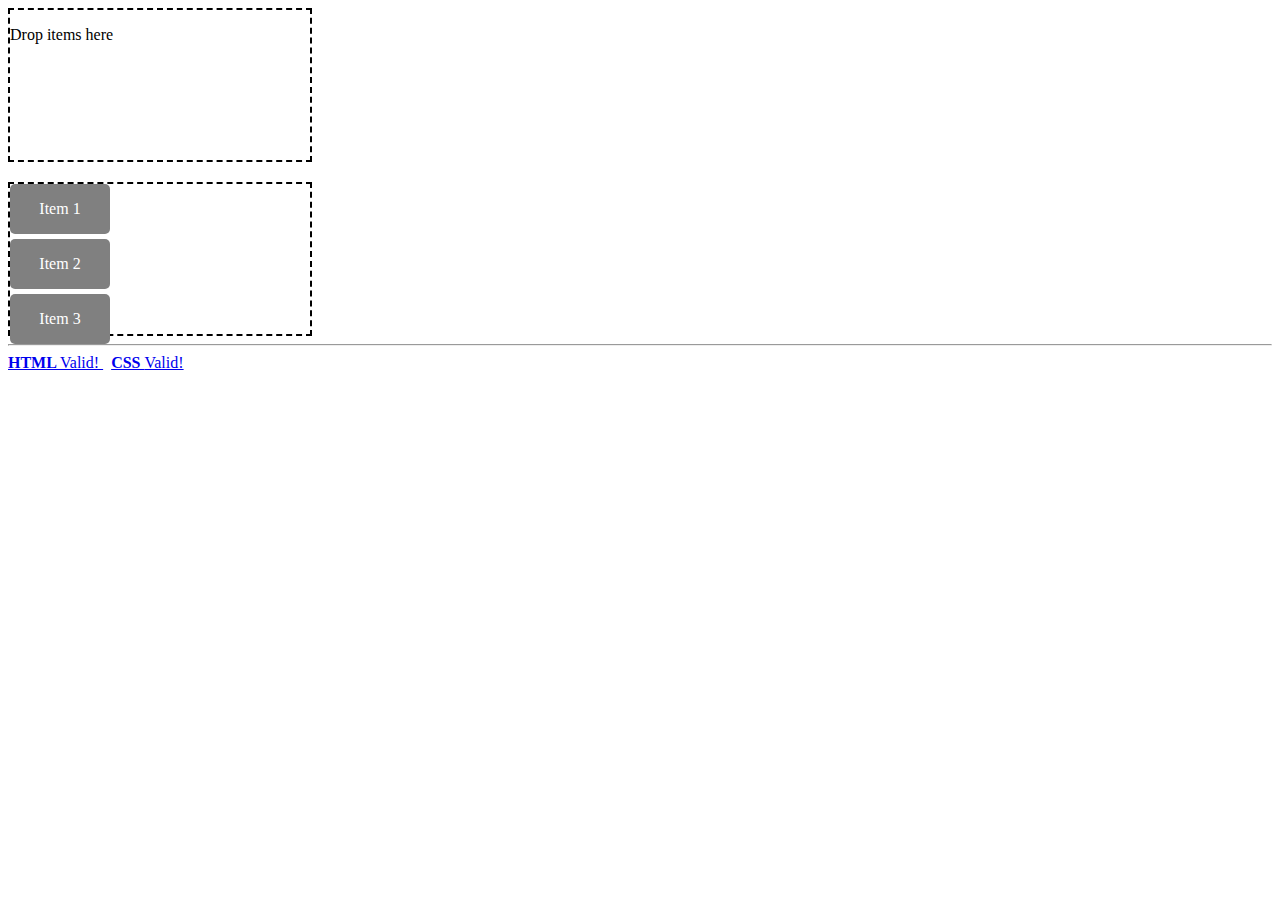
<file: draggin.html>
<!DOCTYPE html>
<html lang="en">
<head>
	<title>Drag and Drop Zones</title>
	<style>
		#dropzone {
			width: 300px;
			height: 150px;
			border: 2px dashed black;
			margin-bottom: 20px;
		}

		#dragzone {
			width: 300px;
			height: 150px;
			border: 2px dashed black;
		}

		.item {
			width: 100px;
			height: 50px;
			background-color: gray;
			color: white;
			text-align: center;
			line-height: 50px;
			border-radius: 5px;
			cursor: move;
			margin-bottom: 5px;
		}
	</style>
</head>
<body>
	<div id="dropzone" ondrop="dropHandler(event);" ondragover="dragOverHandler(event);">
		<p>Drop items here</p>
	</div>

	<div id="dragzone">
		<div class="item" draggable="true" ondragstart="dragStartHandler(event);">Item 1</div>
		<div class="item" draggable="true" ondragstart="dragStartHandler(event);">Item 2</div>
		<div class="item" draggable="true" ondragstart="dragStartHandler(event);">Item 3</div>
	</div>

	<script>
		function dragStartHandler(event) {
			event.dataTransfer.setData("text/plain", event.target.textContent);
		}

		function dragOverHandler(event) {
			event.preventDefault();
			event.dataTransfer.dropEffect = "move";
		}

		function dropHandler(event) {
			event.preventDefault();
			var data = event.dataTransfer.getData("text/plain");
			event.target.appendChild(document.createTextNode(data));
		}
	</script>
     <script>
        function init() {
            var loc = window.location.href;
            var HTMLvalidLinkStr = 'http://validator.w3.org/check?uri=' + loc;
            var CSSvalidLinkStr = 'http://jigsaw.w3.org/css-validator/validator?uri=' +
                                    loc + '?profile=css3';
            document.getElementById("vLink1").setAttribute("href", HTMLvalidLinkStr);
            document.getElementById("vLink2").setAttribute("href", CSSvalidLinkStr);
        }
        window.onload = init;
    </script>
    <footer id="vLinks">
        <hr>
        <a id="vLink1">
        <strong> HTML </strong> Valid! </a> &nbsp; 
        <a id="vLink2">
        <strong> CSS </strong> Valid! </a>
    </footer>
</body>
</html>
</file>
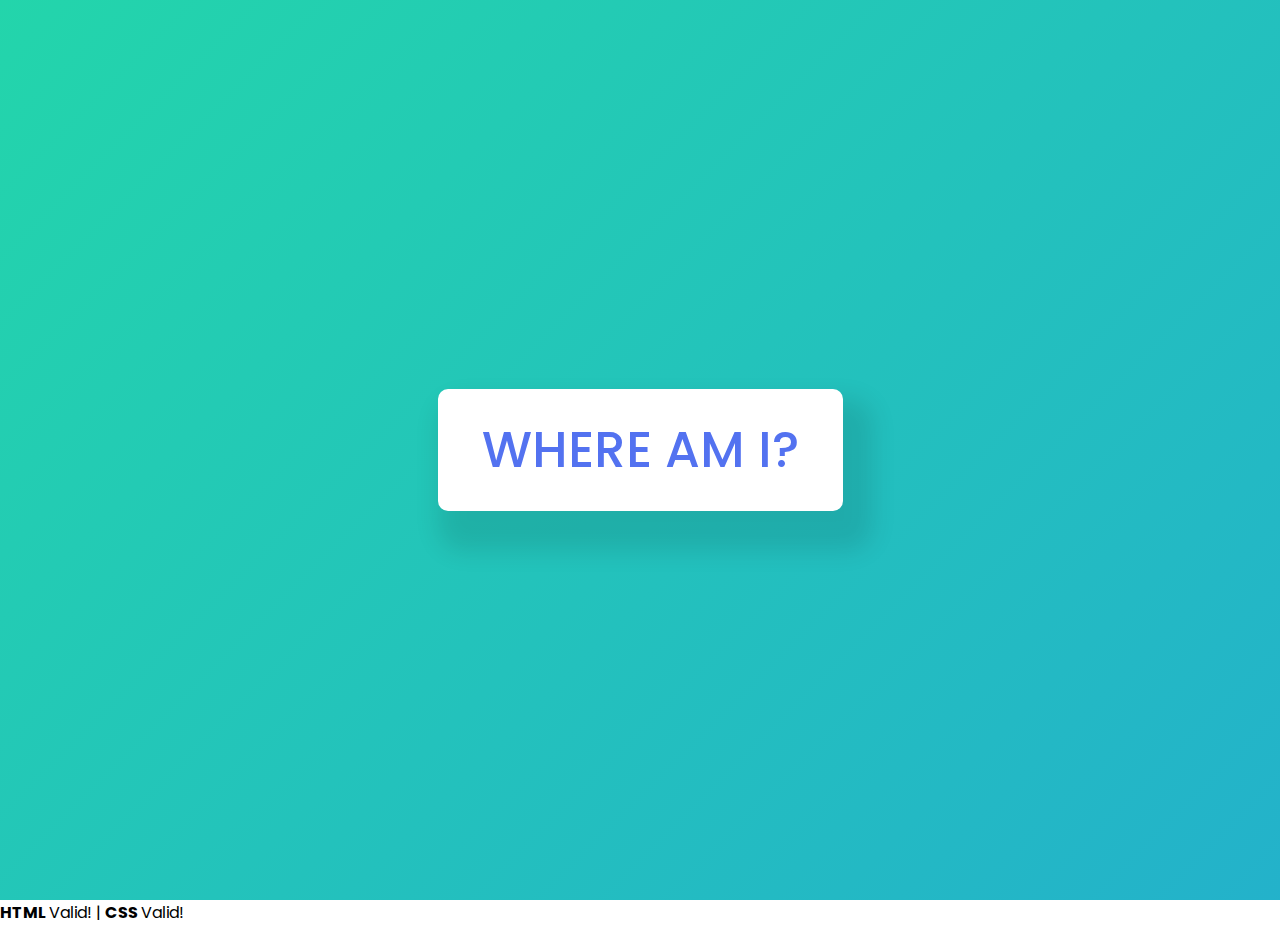
<file: geolocation.html>
<!DOCTYPE html>

<html lang="en" dir="ltr">
  <head>
    <meta charset="utf-8">
    <title>Anar.com</title>
    <link rel="stylesheet" href="style3.css">
    <meta name="viewport" content="width=device-width, initial-scale=1.0">
  </head>
  <body>
   <main>
    <button>WHERE AM I?</button>
    <script src="geolocation.js"></script>
  </main>
    <footer>
      <a id="vLink1"><strong> HTML </strong> Valid! </a> |
      <a id="vLink2"><strong> CSS </strong> Valid! </a>
    </footer>
  </body>
    


 
     
</html>
</file>
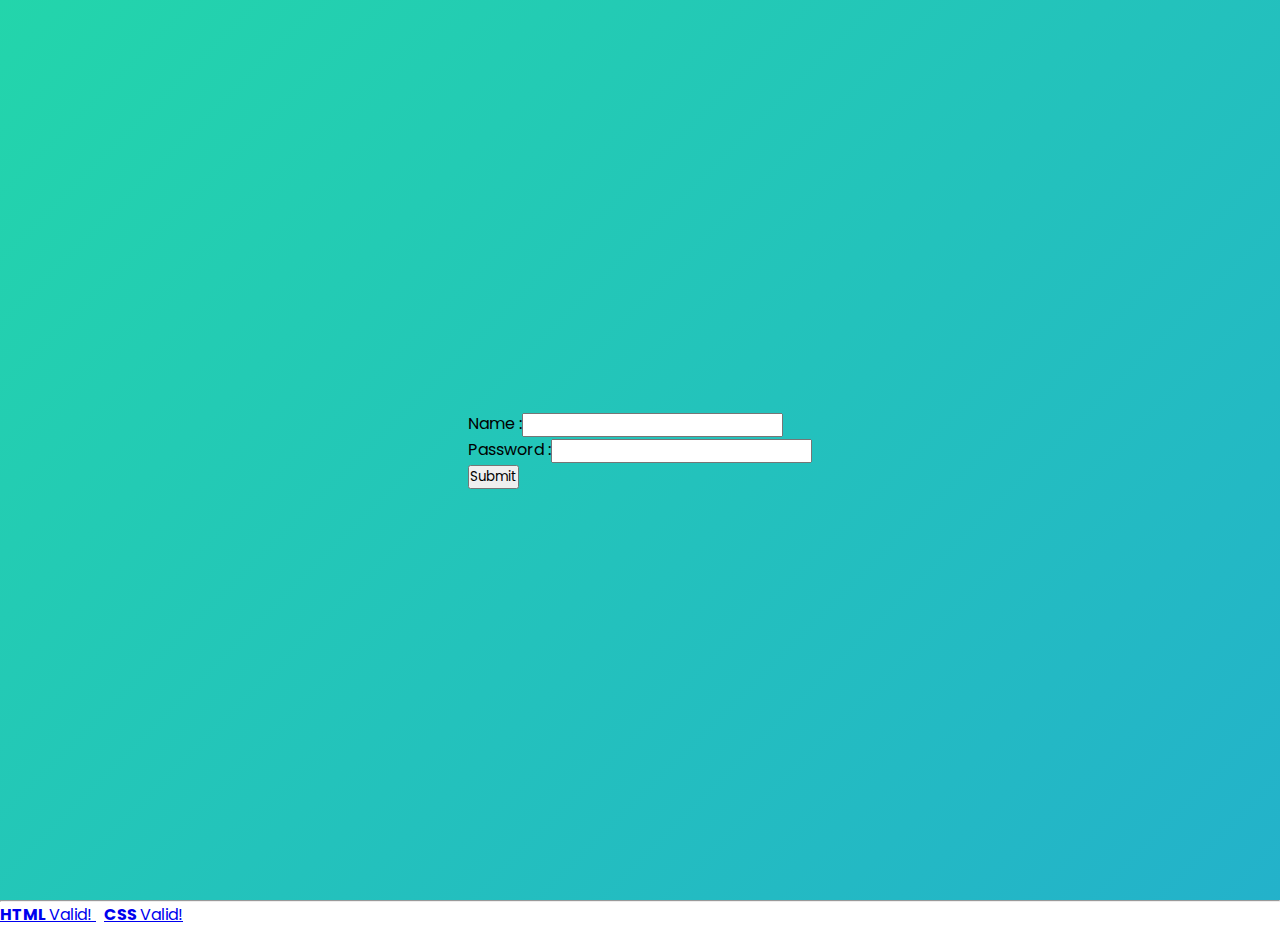
<file: required.html>
<!DOCTYPE html>
<html lang="en">
    <head>
        <meta charset="utf-8">
        <title>required.com</title>
        <link rel="stylesheet" href="required.css">
        <meta name="viewport" content="width=device-width, initial-scale=1.0">
    </head>
    <body>
        <script>
            function init() {
                var loc = window.location.href;
                var HTMLvalidLinkStr = 'http://validator.w3.org/check?uri=' + loc;
                var CSSvalidLinkStr = 'http://jigsaw.w3.org/css-validator/validator?uri=' +
                                        loc + '?profile=css3';
                document.getElementById("vLink1").setAttribute("href", HTMLvalidLinkStr);
                document.getElementById("vLink2").setAttribute("href", CSSvalidLinkStr);
            }
            window.onload = init;
        </script>
        <main>
            <form action="" method="post">
            Name :<input type="text" required
            oninvalid="this.setCustomValidity('Enter name ')"
            oninvalid="this.setCustomValidity(' ')">
            <br>
            Password :<input type="password" required>
    
            

            <br>
            <input type="submit">
        </form>
    </main>
        
        <footer id="vLinks">
            <hr>
            <a id="vLink1">
            <strong> HTML </strong> Valid! </a> &nbsp; 
            <a id="vLink2">
            <strong> CSS </strong> Valid! </a>
        </footer>
    </body>
    
</html>
</file>
<file: style3.css>
@import url('https://fonts.googleapis.com/css2?family=Poppins:wght@200;300;400;500;600;700&display=swap');

*{
  margin: 0;
  padding: 0;
  box-sizing: border-box;
  font-family: 'Poppins', sans-serif;
}
main{
  display: flex;
  align-items: center;
  justify-content: center;
  min-height: 100vh;
  background: linear-gradient(-45deg, #ee7752, #e73c7e, #23a6d5, #23d5ab);
	background-size: 400% 400%;
	animation: gradient 15s ease infinite;
	height: 100vh;
}

@keyframes gradient {
	0% {
		background-position: 0% 50%;
	}
	50% {
		background-position: 100% 50%;
	}
	100% {
		background-position: 0% 50%;
	}
/* got the liner gradient animation script from https://codepen.io/P1N2O/pen/pyBNzX/*/


}
button{
  border: none;
  outline: none;
  font-size: 50px;
  color: #5372F0;
  padding: 23px 44px;
  border-radius: 10px;
  cursor: crosshair;
  font-weight: 500;
  background: #fff;
  box-shadow: 15px 25px 25px 15px rgba(0,0,0,0.1);
}
</file>
<file: required.css>
@import url('https://fonts.googleapis.com/css2?family=Poppins:wght@200;300;400;500;600;700&display=swap');

*{
  margin: 0;
  padding: 0;
  box-sizing: border-box;
  font-family: 'Poppins', sans-serif;
}
main{
  display: flex;
  align-items: center;
  justify-content: center;
  min-height: 100vh;
  background: linear-gradient(-45deg, #ee7752, #e73c7e, #23a6d5, #23d5ab);
	background-size: 400% 400%;
	animation: gradient 15s ease infinite;
	height: 100vh;
}

@keyframes gradient {
	0% {
		background-position: 0% 50%;
	}
	50% {
		background-position: 100% 50%;
	}
	100% {
		background-position: 0% 50%;
	}
/* got the liner gradient animation script from https://codepen.io/P1N2O/pen/pyBNzX/*/


}
button{
  border: none;
  outline: none;
  font-size: 50px;
  color: #5372F0;
  padding: 23px 44px;
  border-radius: 10px;
  cursor: pointer;
  font-weight: 500;
  background: #fff;
  box-shadow: 15px 25px 25px 15px rgba(0,0,0,0.1);
}
</file>
